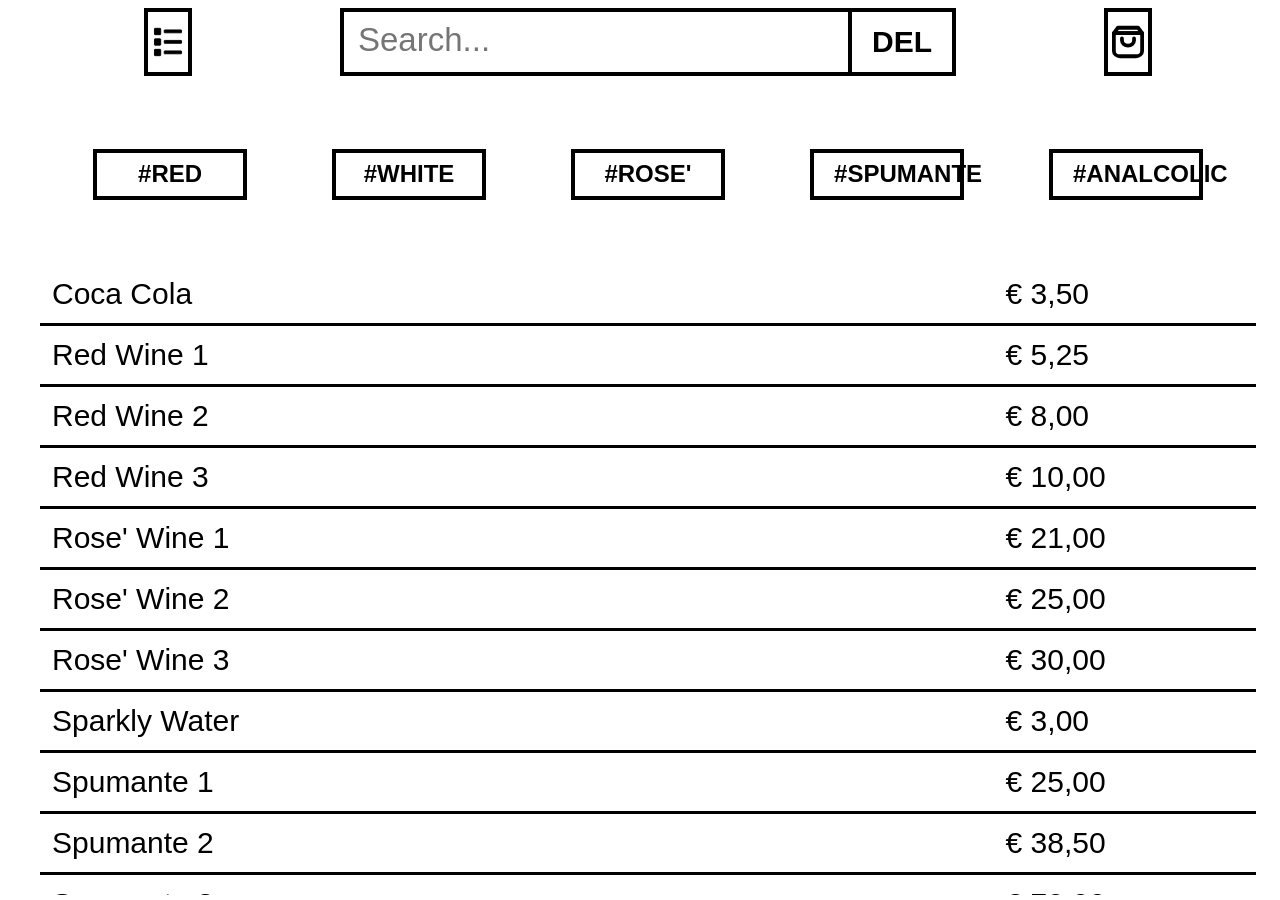
<file: index.html>
<!DOCTYPE html>
<!-- SPDX-License-Identifier: AGPL-3.0-only -->
<html>

<head>
  <title>Comande</title>
  <link rel="icon" href="/assets/logo.svg" type="image/svg+xml">
  <link rel="stylesheet" href="styles.css">
  <link rel="stylesheet" href="/components/keypad.css">
  <link rel="stylesheet" href="/components/comanda_menu.css">
</head>

<body>
  <div id="main-container" class="main-container-style">

    <div class="search-background">

      <div class="lateral-space-search">
        <div id="checklist_icon_button" class="top_icon_wrapper-style">
          <img id="checklist_icon" class="top_icon-style" src="/assets/recent_checklist.svg">
        </div>
      </div>

      <div class="search-bar">
        <div class="search-container">
          <input id="search-input" type="text" class="search-input-style" placeholder="Search...">
        </div>
        <button id="del-button" class="del-button-style">DEL</button>
      </div>

      <div class="lateral-space-search">
        <div id="shopping_bag_icon_button" class="top_icon_wrapper-style">
          <img id="shopping_bag_icon" class="top_icon-style" src="/assets/shopping-bag-2-svgrepo-com.svg">
        </div>
      </div>

    </div>

    <div id="horizontal_spacer" style="width: 100%; height: 1%;"></div>

    <div id="filter-background" class="filter-background-style"></div>

    <div id="result-container" class="result-container-style"> </div>
  
  </div>

  <div id="overlay" class="overlay-style">
    <div id="order-popup" class="popup-style">
      <div class="top_order_popup-style">
        <div id="title_popup" class="title_popup-style"></div>
        <button id="top_order_x_button" class="top_order_x_button-style">
          <img id="x_button_order" class="x_button-style" src="./assets/cross-mark-svgrepo-com.svg" alt="icon">
        </button>
      </div>
      <div class="center_order_popup-style">
        <div class="center_order_div-style">
          <div class="one_fourth_spacer-style"></div>
          <div class="one_fourth_spacer-style">
            <p class="write_popup-style">QUANTITY:</p>
          </div>
          <div class="one_fourth_spacer-style">
            <button id="qty_button_less" class="qty_button-style">-</button>
            <div id="qty_var" class="qty_var-style"></div>
            <button id="qty_button_more" class="qty_button-style">+</button>
          </div>
          <div class="one_fourth_spacer-style"></div>
        </div>
        <div class="center_order_div-style">
          <div class="one_fourth_spacer-style"></div>
          <div class="one_fourth_spacer-style">
            <p class="write_popup-style">ROOM:</p>
          </div>
          <div class="one_fourth_spacer-style">
            <div id="picker" class="picker-style"></div>
            <div id="locker_div" class="locker-style">
              <object type="image/svg+xml" data="/assets/lock-alt-svgrepo-com.svg" width="100%"></object>
            </div>
          </div>
          <div class="one_fourth_spacer-style"></div>
        </div>
      </div>
      <div class="bottom_order_popup-style">
        <div style="width: 20%; height: 100%; display: flex; justify-content: right; align-items: center; font-family: sans-serif; font-weight: bold; font-size: 50px; ">TOT:</div>
        <div id="tot" class="tot_order_popup-style"></div>
        <div style="width: 50%; height: 100%; display: flex; justify-content: center; align-items: center">
          <button id="bottom_order_add_button" class="bottom_order_send_button-style">ADD</button>
        </div>
      </div>
    </div>
  </div>
  <div id="overlay_3" class="overlay_3-style"></div>
</body>
<script type="module" src="/js/loader.js"></script>
<script type="module" src="/js/script.js" ></script>
</html>
</file>
<file: styles.css>
/* SPDX-License-Identifier: AGPL-3.0-only */
  html, body {
    font-family: sans-serif;
    -webkit-user-select: none;
    -moz-user-select: none;
    user-select: none;
  }

  .main-container-style {
    display: flex;
    position: fixed;
    flex-direction: column;
    width: 100%;
    height: 100%;
  }

  .main-container-style.blurred {
    filter: blur(3px);
    pointer-events: none;
    touch-action: none;
    scroll-behavior: auto;
  }

  .overlay-style {
    position: fixed;
    inset: 0;
    background: rgba(0,0,0,0.15);
    display: none;
    justify-content: center;
    align-items: center;
    z-index: 999;
  }

  .overlay-style.active {
    display: flex;
  }

  .popup-style {
    width: 70%;
    height: 70%;
    display: flex;
    flex-direction: column;
    align-items: right;
    background: white;
    border: 2px solid black;
    box-sizing: border-box;
  }
  
  .search-background {
    display: flex;
    justify-content: center;
    width: 100%;
    height: 7.5%;
  }

  .search-bar {
    display: flex;
    justify-content: center;
    width: 50%;  
  }

  .lateral-space-search {
    display: flex;
    justify-content: center;
    align-content: center;
    width: 25%;
  }

  .search-container {
    border: 4px solid black; /* The thick border */
    padding: 8px 12px;
    align-items: center;
    width: 80%; /* width of the black rectangle parent of the search-input styled input element*/
    height: 100%; /* matches the full height of the parent search-background styled container */
    background: white;
    box-sizing: border-box;
  }

  .search-input-style {
    display: flex;
    outline: none;
    border: none;
    padding: none;
    width: 100%;
    font-family: sans-serif;
    font-size: 33px;
    background: transparent;
  }

  /* Optional: subtle feedback when clicking */
  .search-container:focus-within {
    background: #dedede;
  }

  .filter-background-style {
    display: flex;
    flex-direction: column;
    justify-content: space-evenly;
    align-items: center;
    width: 100%;
    height: 20%;
  }

  .filter_row-style {
    display: flex;
    justify-content: space-evenly;
    align-items: center;
    width: 100%;
    min-height: 33%;
  }

  .search-del-background-style {
    display: flex;
    justify-content: centered;
    width: 20%;
    height: 100%;
  }

  .invert-btn {
    background-color: white;
    color: black;
    font-family: sans-serif;
    font-weight: bold;
    font-size: 24px;
    width: 12%;
    height: 85%;
    border: 4px solid black;
    padding: 5px 20px;
    cursor: pointer;
    transition: all 0.2s ease; /* Makes the inversion smooth */
  }

  .invert-btn.active {
    background-color: black;
    color: white;
  }

  .del-button-style {
    padding: 5px 20px;
    border: 4px solid black;
    border-left: none;

    background-color: black;
    color: white;
    font-weight: bold;
    font-size: 30px;

    cursor: pointer;
  }

  .del-button-style.active {
    background-color: white;
    color: black;
  }

  .result-container-style {
    display: flex;
    margin-left: auto;
    margin-right: auto;
    flex-direction: column;
    width: 95%;
    height: 70%;
    overflow-y: auto;
  }

  .result-item {
    display: flex;
    padding: 12px;
    font-family: sans-serif;
    font-size: 30px;
    border-bottom: 3px solid black;
  }

  .result_subitem_name {
    display: flex;
    justify-content: left;
    font-size: 30px;
    font-family: sans-serif;
    width: 80%;
  }

  .result_subitem_price {
    display: flex;
    justify-content: left;
    font-size: 30px;
    font-family: sans-serif;
    width: 20%;
  }

  .top_order_popup-style {
    display: flex;
    justify-content: right;
    width: 100%;
    height: 15%;
    box-sizing: border-box;
    border-bottom: 2px solid black;
  }

  
  .title_popup-style {
    width: 81%;
    height: 100%;
    display: flex;
    justify-content: center;
    align-items: center;
    font-family: sans-serif;
    font-size: 60px;
  }

  .top_order_x_button-style {
    display: flex;
    background-color: black;
    justify-content: center;
    align-items: center;
    width: 9%;
    border: 4px solid black;
    box-sizing: border-box;
  }

  .x_button-style {
    display: flex;
    pointer-events: none;
    height: 70%;
  }

  .center_order_popup-style {
    display: flex;
    flex-direction: column;
    justify-content: center;
    align-items: center;
    width: 100%;
    height: 70%;
  }

  .center_order_div-style {
    display: flex;
    justify-content: center;
    align-items: center;
    width: 100%;
    height: 40%;
  }

  .write_popup-style {
    font-size: 40px;
    font-family: sans-serif;
    color: black;
  }

  .spacer-style {
    width: 100px;
    height: 100%;
  }

  .one_fourth_spacer-style {
    display: flex;
    justify-content: center;
    align-items: center;
    width: 25%;
  }

  .qty_button-style {
    display: flex;
    justify-content: center;
    align-items: center;
    padding: 0;
    width: 60px;
    height: 60px;
    font-size: 40px;
    font-weight: bold;
    background: white;
    color: black;
    border: 4px solid black;
    line-height: 1;
  }

  .qty_button-style.active {
    background: black;
    color: white;
  }

  .qty_var-style {
    width: 180px;
    height: 100px;
    display: flex;
    justify-content: center;
    align-items: center;
    font-family: sans-serif;
    font-size: 50px;
    font-weight: bold;
    
  }
  
  .bottom_order_popup-style {
    width: 100%;
    height: 30%;
    display: flex;
    justify-content: center;
    align-items: center;
  }

  .tot_order_popup-style {
    width: 30%;
    height: 100%;
    display: flex;
    font-size: 50px;
    font-family: sans-serif;
    justify-content: center;
    align-items: center
  }
  
  .bottom_order_send_button-style {
    width: 90%;
    height: 70%;
    background: black;
    color: white;
    font-size: 50px;
    font-family: sans-serif;
    font-weight: bold;
    border: 4px solid black;
    box-sizing: border-box;
  }

  .picker-style {
    display: flex;
    flex-direction: column;
    overflow-y: auto;
    scroll-snap-type: y mandatory;
    scroll-behaviour: smooth;
    scrollbar-width: none;
    height: 120px;
    width: 100px;
    border: 4px solid black;
  }

  .picker-style.locked {
    scroll-snap-type: none;
    scroll-behaviour: auto;
    scrollbar-width: none;
    pointer-events: none;
    touch-action: none;
    user-select: none;
    overscroll-behavior: none;
  }
  
  .picker_item-style {
    height: 60px;
    flex: 0 0 auto;
    font-family: sans-serif;
    font-size: 40px;
    display: flex;
    align-items: center;
    justify-content: center;
    scroll-snap-align: center;
  }

  .picker_item-style.focused {
    font-weight: bold;
    font-size: 50px;
  }

  .picker_spacer_top-style {
    flex: 0 0 calc(50% - 30px);
    border-top: 8px solid black;
    box-sizing: border-box;
  }

  .picker_spacer_bottom-style {
    flex: 0 0 calc(50% - 30px);
    border-bottom: 8px solid black;
    box-sizing: border-box;
  }

  .locker-style {
    width: 25%;
    display: none;
    jusitfy-content: center;
    align-items: center;
  }

  .locker-style.active {
    display: flex; 
  }

  .top_icon-style {
    display: flex;
    justify-content: center;
    align-items: center;
    pointer-events: none;
    width: 100%;
    height: 100%;
  }

  .top_icon_wrapper-style {
    display: flex;
    position: relative;
    justify-content: center;
    align-items: center;
    border: 4px solid black;
    box-sizing: border-box;
    aspect-ratio: 1 / 1;
    width: 15%;
  }

  .top_icon_wrapper-style.has-notification::after {
    display: flex;
    content: '';
    position: absolute;
    top: 0;
    right: 0;
    width: 15px;
    height: 15px;
    background-color: red;
    border-radius: 58%;
    transform: trnslate(50%, -50%);
    border: 3px solid white; /* optional: gives it a clean cutout look */ 
  }

  .overlay_2-style {
    display: none;
    position: fixed;
    inset: 0;
    background: rgba(0,0,0,0.15);
    justify-content: center;
    align-items: center;
    z-index: 1000;
  }

  .overlay_2-style.active {
    display: flex;
  }

  .overlay_2-style.blurred {
    filter: blur(3px);
    pointer-events: none;
    touch-action: none;
    scroll-behavior: auto;
  }
  

  .popup_2-style {
    width: 90%;
    height: 90%;
    display: flex;
    flex-direction: column;
    align-items: right;
    background: white;
    border: 2px solid black;
    box-sizing: border-box;
  }

  .top_cart_popup-style {
    display: flex;
    width: 100%;
    height: 10%;
    box-sizing: border-box;
    border-bottom: 2px solid black;
  }

  .top_cart_spacer-style {
    display: flex;
    width: 9%;
  }

  .title_cart_popup-style {
    display: flex;
    width: 82%;
    justify-content: center;
    align-items: center;
  }

  .top_cart_room-style {
    display: flex;
    font-family: sans-serif;
    font-size: 60px;
    height: 100%;
  }

  .top_title_spacer-style {
    display: flex;
    width: 5%;
  }
  
  .top_cart_number-style {
    display: flex;
    font-family: sans-serif;
    font-weight: bold;
    font-size: 60px;
    height: 100%;
  }
  
  .center_cart_popup-style {
    display: flex;
    justify-content: center;
    align-items: center;
    width: 100%;
    height: 78%;
  }

  .center_left_popup-style {
    display: flex;
    flex-direction: column;
    width: 70%;
    height: 100%;
  }

  .entry-style {
    display: flex;
    height: 11%;
    width: 100%;
    border-bottom: 3px solid black;
  }

  .entry_number-style {
    display: flex;
    font-size: 30px;
    font-family: sans-serif;
    justify-content: center;
    align-items: center;
    width: 8%;
    height: 100%;
  }

  .entry_multiply-style {
    display: flex;
    font-size: 30px;
    font-family: sans-serif;
    justify-content: center;
    align-items: center;
    width: 5%;
    height: 100%;
  }

  .entry_price-style {
    display: flex;
    font-size: 30px;
    font-family: sans-serif;
    justify-content: center;
    align-items: center;
    width: 12%;
    height: 100%;
  }

  .entry_name-style {
    display: flex;
    font-size: 30px;
    font-family: sans-serif;
    justify-content: left;
    align-items: center;
    width: 40%;
    height: 100%;
  }

  .entry_totline-style {
    display: flex;
    font-size: 30px;
    font-family: sans-serif;
    justify-content: right;
    align-items: center;
    width: 20%;
    height: 100%;
  }

  .entry_tot_div-style {
    display: flex;
    width: 100%;
    height: 11%;
  }

  .tot_text_div-style {
    display: flex;
    font-size: 40px;
    font-family: sans-serif;
    font-weight: bold;
    justify-content: right;
    align-items: center;
    width: 65%;
    height: 100%;
  }

  .tot_price_div-style {
    display: flex;
    font-size: 40px;
    font-family: sans-serif;
    justify-content: right;
    align-items: center;
    width: 20%;
    height: 100%;
  }
  
  .center_right_popup-style {
    display: flex;
    flex-direction: column;
    justify-content: center;
    align-items: center;
    width: 30%;
    height: 100%;
    border-left: 4px solid black;
  }

  .controls_canvas-style {
    display: flex;
    justify-content: right;
    align-items: center;
    width: 80%;
    height: 10%;
  }

  .center_right_spacer-style {
    display: flex;
    width: 100%;
    height: 5%;
  }

  .clearBtn-style {
    display: flex;
    height: 100%;
    background-color: white;
    border: 4px solid black;
  }

  .eraser_icon-style {
    pointer-events: none;
  }
   
  .canvas_container-style {
    display: flex;
    border: 4px solid black;
  }

  .canvas_cart-style {
    display: block;
    cursor: crosshair;
  }

  .bottom_cart_popup-style {
    width: 100%;
    height: 12%;
    display: flex;
    justify-content: center;
    align-items: center;
  }

  .bottom_cart_popup_div-style {
    width: 50%;
    display: flex;
    justify-content: center;
    alugn-items: center;
  }

  .bottom_cart_send_button-style {
    width: 80%;
    height: 90%;
    background: black;
    color: white;
    font-size: 50px;
    font-family: sans-serif;
    font-weight: bold;
    border: 4px solid black;
    box-sizing: border-box;
  }

  .overlay_3-style {
    display: none;
    position: fixed;
    inset: 0;
    background: rgba(0,0,0,0.15);
    justify-content: center;
    align-items: center;
    z-index: 1001;
  }

  .overlay_3-style.active {
    display: flex;
  }

  .popup_3-style {
    display: flex;
    flex-direction: column;
    width: 50%;
    height: 50%;
    background-color: white;
    border: 2px solid black;
    box-sizing: border-box;
  }

  .alert_top_div-style {
    display: flex;
    width: 100%;
    height: 20%;
    justify-content: right;
    border-bottom: 2px solid black;
    box-sizing: border-box;
  }

  .alert_top_x_button-style {
    display: flex;
    width: 15%;
    height: 100%;
    justify-content: center;
    align-items: center;
    background-color: black;
  }
  
  .alert_title-style {
    width: 81%;
    height: 100%;
    display: flex;
    justify-content: center;
    align-items: center;
    font-family: sans-serif;
    font-size: 50px;
  }

  .alert_text_div-style {
    display: flex;
    justify-content: center;
    align-items: center;
    font-family: sans-serif;
    font-size: 40px;
    width: 100%;
    height: 40%;
  }

  .alert_button_div-style {
    display: flex;
    justify-content: space-evenly;
    align-items: center;
    font-family: sans-serif;
    font-size: 40px;
    width: 100%;
    height: 40%;
  }

  .button_alert-style {
    display: flex;
    justify-content: center;
    align-items: center;
    width: 30%;
    height: 50%;
    font-family: sans-serif;
    font-size: 40px;
    font-weight: bold;
    background-color: black;
    color: white;
  }

  .top_queue_div_left-style {
    display: flex;
    justify-content: center;
    align-items: center;
    width: 30%;
    height: 100%;    
  }

  .sync_button-style {
    display: flex;
    justify-content: center;
    align-items: center;
    font-family: sans-serif;
    font-size: 40px;
    font-weight: bold;
    background-color: black;
    color: white;
    width: 35%;
    height: 80%;
  }

  .title_queue_popup-style {
    display: flex;
    justify-content: center;
    align-items: center;
    font-family: sans-serif;
    font-size: 60px;
    width: 40%;
    height: 100%;
  }
  
  .top_queue_spacer_right-style {
    display: flex;
    width: 21%;
    height: 100%;
  }

  .queue_container-style {
    display: flex;
    flex-direction: column;
    width: 100%;
    height: 90%;
    overflow-y: auto;
  }
</file>
<file: components/keypad.css>
/* ── Keypad container ── */
.keypad {
    width: 30%;
    height: 90%;
    border: 2px solid black;
    box-sizing: border-box;
    background-color: #ffffff;
    display: flex;
    flex-direction: column;
}
 
.top_keypad-style {
    display: flex;
    width: 100%;
    height: 10%;
    justify-content: right;
    border-bottom: 2px solid black;
    box-sizing: border-box;
}

.keypad_title-style {
    display: flex;
    width: 85%;
    height: 100%;
    font-family: sans-serif;
    font-size: 40px;
    justify-content: center;
    align-items: center;
}

.top_keypad_x_button-style {
    display: flex;
    background-color: black;
    justify-content: center;
    align-items: center;
    width: 15%;
    height: 100%;
    border: 4px solid black;
    box-sizing: border-box;
}
/* ── Display row ── */
.keypad-row {
    display: flex;
    width: 100%;
    height: 18%;
    justify-content: space-evenly;
    align-items: center;    
}
 
.display {
    display: flex;
    width: 80%;
    height: 70%;
    justify-content: center;
    align-items: center;
    border: 4px solid black;
    font-size: 40px;
    font-family: sans-serif;
    background-color: #ffffff;
}

.display.wrong_code {
    color: red;
    
}
 
/* ── Individual button ── */
.keypad_btn-style {
    /* 3 columns: (100% - 2 * 4% gap) / 3 ≈ 30.66% */
    width: 20%;
    height: 80%;
    border: 4px solid black;
    background-color: white;
    font-size: 30px;
    font-weight: 600;
    cursor: pointer;
    display: flex;
    justify-content: center;
    align-items: center;
}

.keypad_btn_invert-style {
    width: 20%;
    height: 80%;
    border: 4px solid black;
    background-color: black;
    color: white;
    font-size: 30px;
    font-weight: 600;
    cursor: pointer;
    display: flex;
    justify-content: center;
    align-items: center;
}
</file>
<file: components/comanda_menu.css>
.comanda_summary-style {
  display: flex;
  justify-content: center;
  align-items: center;
  font-family: sans-serif;
  font-size: 40px;
  padding: 10px;
  width: 100%;
  border-bottom: 3px solid black;
  box-sizing: border-box;
}

.comanda_summary-style.manuallyCharged {
  background-color: lightgreen;
}

.comanda_summary-style.manuallyChargedNot {
  background-color: lightcoral;
}

.summary_img {
  display: flex;
  width: 15%;
  transform: rotate(180deg);
}

details[open] .summary_img {
  transform: rotate(0deg);
}

.list_div {
  display: flex;
  flex-direction: column;
  justify-content: right;
  width: 100%;
}

.comanda_number-style {
  display: flex;
  font-size: 35px;
  font-family: sans-serif;
  padding: 8px;
  justify-content: center;
  align-items: center;
  width: 8%;
}

.comanda_multiply-style {
  display: flex;
  font-size: 35px;
  font-family: sans-serif;
  padding: 8px;
  justify-content: center;
  align-items: center;
  width: 5%;
}

.comanda_price-style {
  display: flex;
  font-size: 35px;
  font-family: sans-serif;
  padding: 8px;
  justify-content: center;
  align-items: center;
  width: 12%;
}

.comanda_name-style {
  display: flex;
  font-size: 35px;
  font-family: sans-serif;
  padding: 8px;
  justify-content: left;
  align-items: center;
  width: 40%;
}

.comanda_totline-style {
  display: flex;
  font-size: 35px;
  font-family: sans-serif;
  padding: 8px;
  justify-content: left;
  align-items: center;
  width: 20%;
}

.comanda_menu_button-style {
  display: flex;
  background-color: white;
  color: black;
  justify-content: center;
  align-items: center;
  font-family: sans-serif;
  font-weight: bold;
  font-size: 24px;
  width: 25%;
  height: 85%;
  border: 4px solid black;
  cursor: pointer;
}

.comanda_menu_button-style.active {
  background-color: black;
  color: white;
}
</file>
